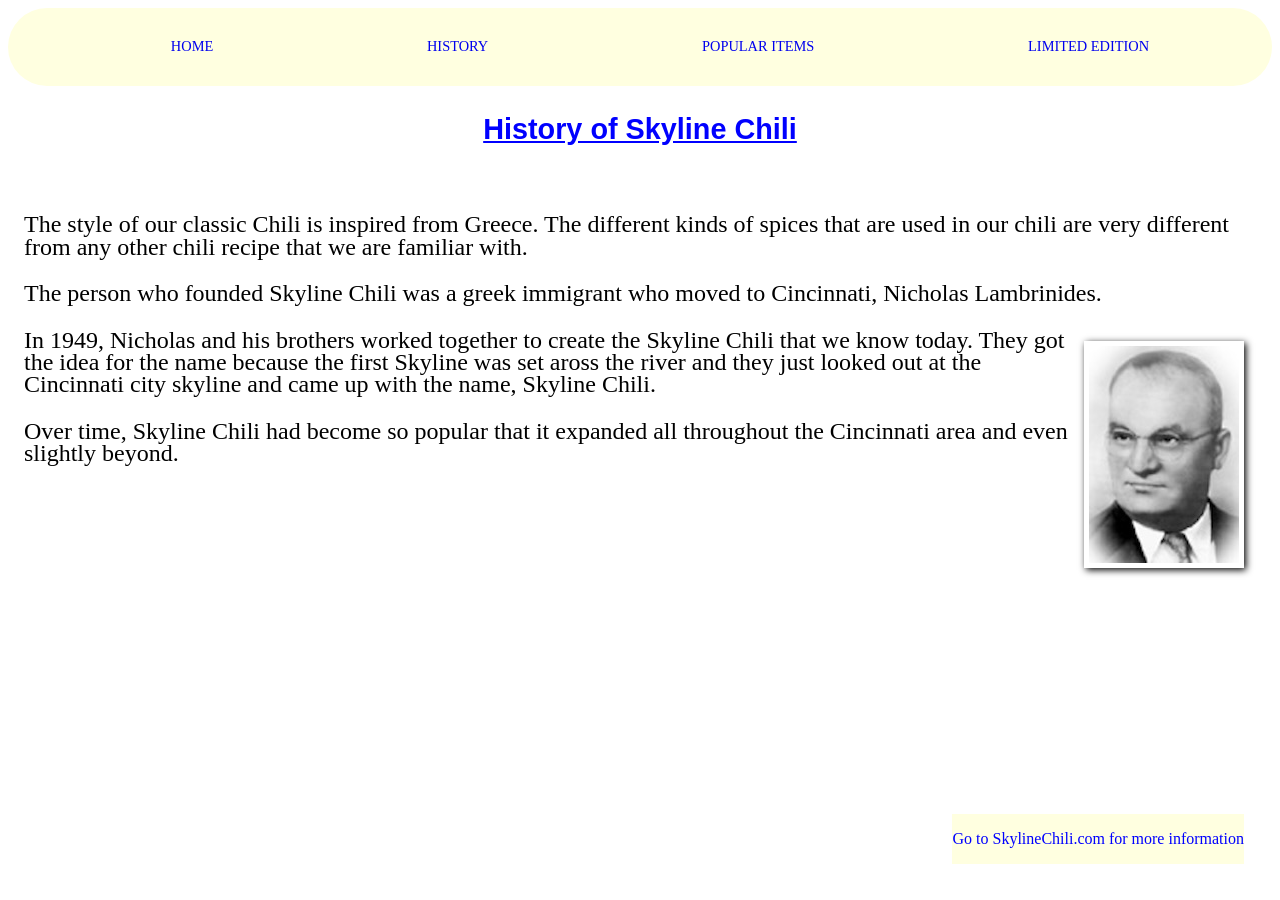
<file: history.html>
<!DOCTYPE html>
<html lang="en">
<head>
  <meta charset="UTF-8">
  <meta name="viewport" content="width=device-width, initial-scale=1.0">
  <title>History</title>
  <link rel="stylesheet" href="main.css">
</head>
<body>
  <div class="wrapper">
    <nav>
      <ul>
        <li><a href="index.html">Home</a></li>
        <li><a href="history.html">History</a></li>
        <li><a href="popular.html">Popular Items</a></li>
        <li><a href="limitededition.html">Limited Edition</a></li>
      </ul>
    </nav>
    <h1><u>History of Skyline Chili</u></h1>
    <main>

    <p>The style of our classic Chili is inspired from Greece. The different kinds of spices that are used in our chili are very different from any other chili recipe that we are familiar with.</p>

    <p>The person who founded Skyline Chili was a greek immigrant who moved to Cincinnati, Nicholas Lambrinides. </p>
    <section class="founder">
    <img src="images/20010603_118244457151.jpg" alt="">
    </section>

    <p>In 1949, Nicholas and his brothers worked together to create the Skyline Chili that we know today. They got the idea for the name because the first Skyline was set aross the river and they just looked out at the Cincinnati city skyline and came up with the name, Skyline Chili.</p>

    <p>Over time, Skyline Chili had become so popular that it expanded all throughout the Cincinnati area and even slightly beyond. </p>

  </main>
    <footer>
      <p>Go to SkylineChili.com for more information</p>
    </footer>
  </div>

</body>
</html>
</file>
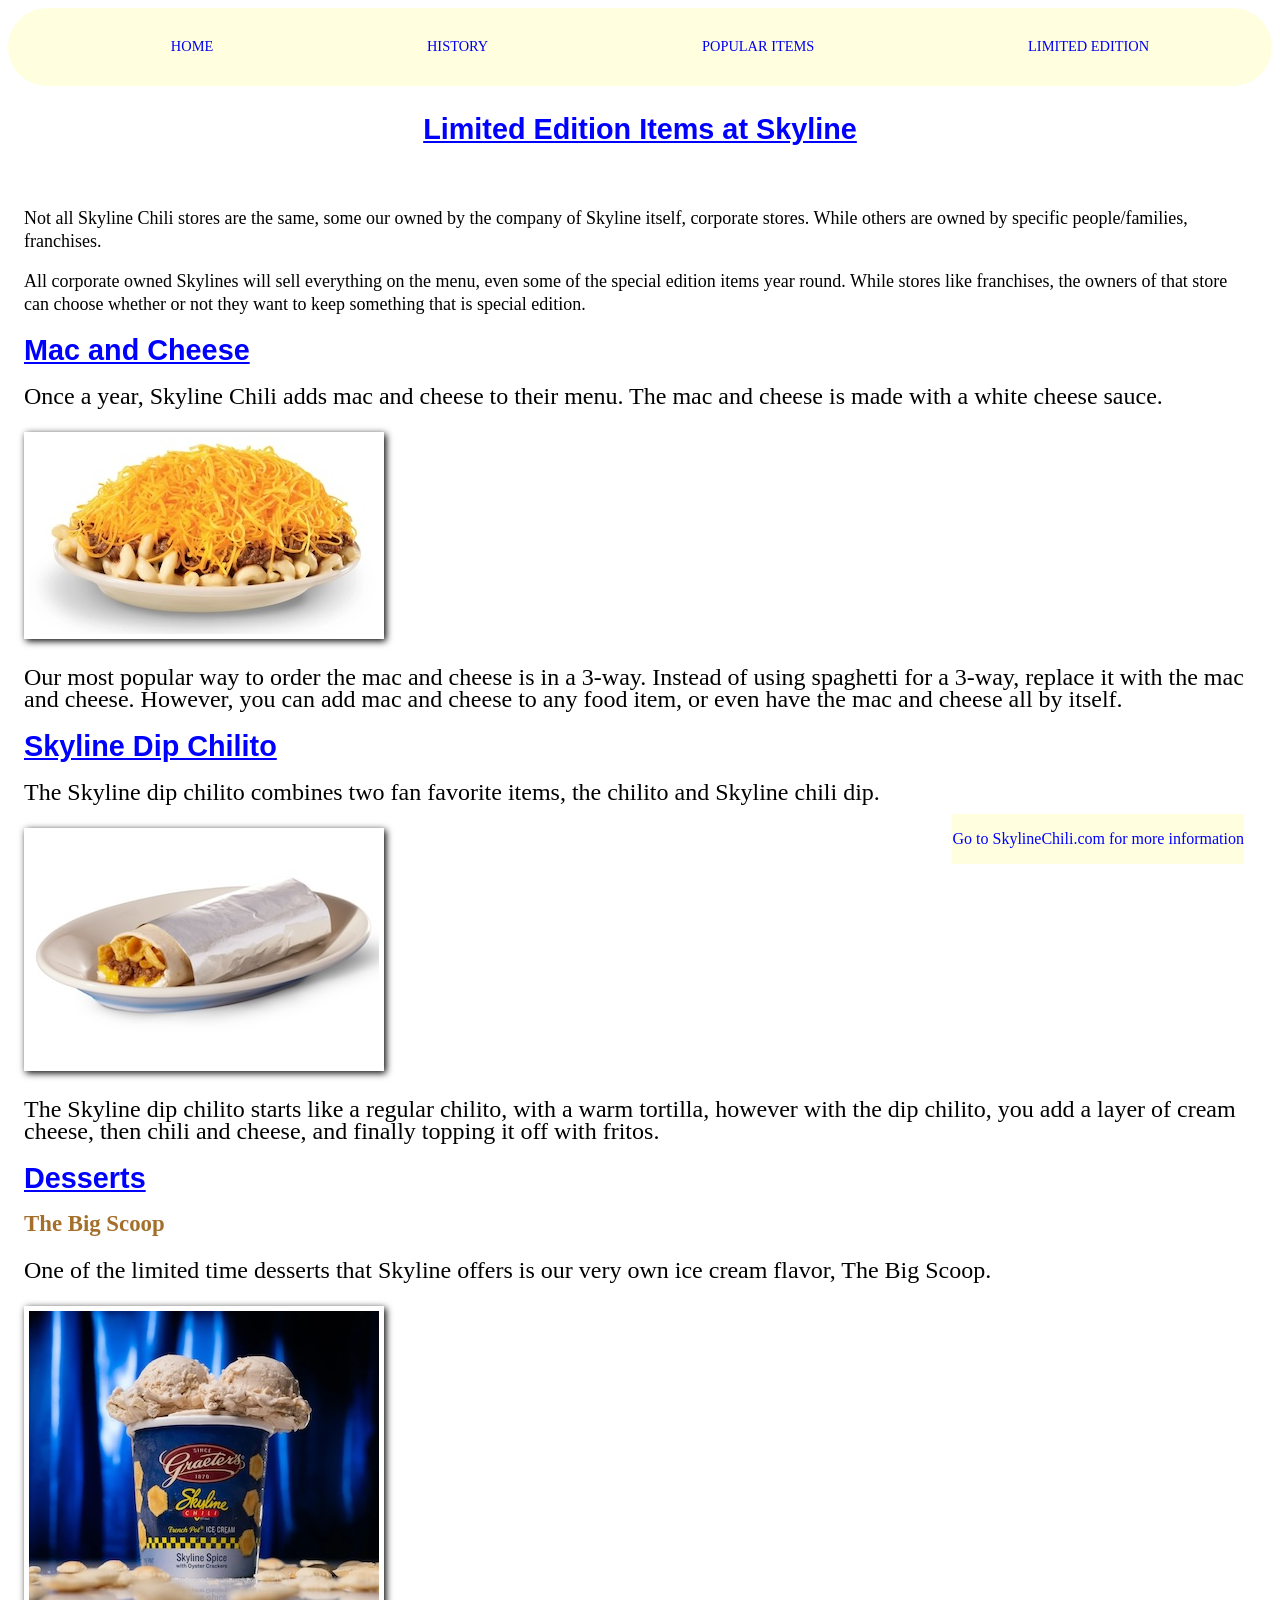
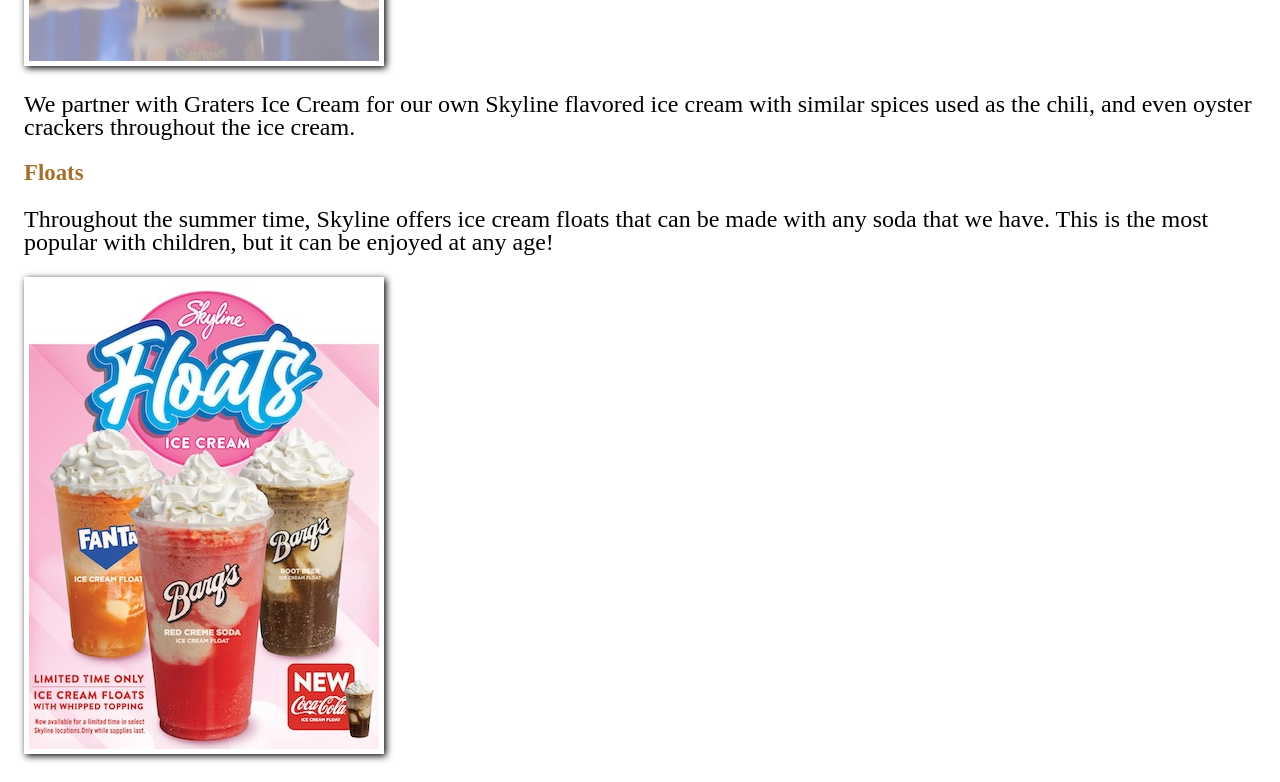
<file: limitededition.html>
<!DOCTYPE html>
<html lang="en">
<head>
  <meta charset="UTF-8">
  <meta name="viewport" content="width=device-width, initial-scale=1.0">
  <title>Limited Edition</title>
  <link rel="stylesheet" href="main.css">
</head>
<body>
  <div class="wrapper">
    <nav>
      <ul>
        <li><a href="index.html">Home</a></li>
        <li><a href="history.html">History</a></li>
        <li><a href="popular.html">Popular Items</a></li>
        <li><a href="limitededition.html">Limited Edition</a></li>
      </ul>
    </nav>
    <h1><u>Limited Edition Items at Skyline</u></h1>
    <main>

      <section class="words">
      <p>Not all Skyline Chili stores are the same, some our owned by the company of Skyline itself, corporate stores. While others are owned by specific people/families, franchises. </p>

      <p>All corporate owned Skylines will sell everything on the menu, even some of the special edition items year round. While stores like franchises, the owners of that store can choose whether or not they want to keep something that is special edition. </p>
      </section>

      <section class="specific">
      <h2><u>Mac and Cheese</u></h2>
      </section>

      <p>Once a year, Skyline Chili adds mac and cheese to their menu. The mac and cheese is made with a white cheese sauce. </p>

      <img src="images/ff319587-7ba2-4e9f-87e8-bbab0f805d85-00477MacCheese_DoorDash_Way.jpg copy.jpg" alt="mac and cheese">

      <p>Our most popular way to order the mac and cheese is in a 3-way. Instead of using spaghetti for a 3-way, replace it with the mac and cheese. However, you can add mac and cheese to any food item, or even have the mac and cheese all by itself. </p>

      <section class="specific">
      <h2><u>Skyline Dip Chilito</u></h2>
      </section>

      <p>The Skyline dip chilito combines two fan favorite items, the chilito and Skyline chili dip. </p>

      <img src="images/skyline_dip_chilito.png copy.jpg" alt="dip chilito">

      <p>The Skyline dip chilito starts like a regular chilito, with a warm tortilla, however with the dip chilito, you add a layer of cream cheese, then chili and cheese, and finally topping it off with fritos.</p>

      <section class="specific">
      <h2><u>Desserts</u></h2>
      </section>

      <h3>The Big Scoop</h3>

      <p>One of the limited time desserts that Skyline offers is our very own ice cream flavor, The Big Scoop. </p>

      <img src="images/Graeter_s_Skyline_Spice_Ice_Cream_2.jpg copy.jpg" alt="ice cream">

      <p>We partner with Graters Ice Cream for our own Skyline flavored ice cream with similar spices used as the chili, and even oyster crackers throughout the ice cream. </p>

      <h3>Floats</h3>

      <p>Throughout the summer time, Skyline offers ice cream floats that can be made with any soda that we have. This is the most popular with children, but it can be enjoyed at any age!</p>

      <img src="images/74062472007-skyline-ice-cream-floats.jpg copy.jpg" alt="floats">
    </main>

    <footer>
      <p>Go to SkylineChili.com for more information</p>
    </footer>
  </div>

</body>
</html>
</file>
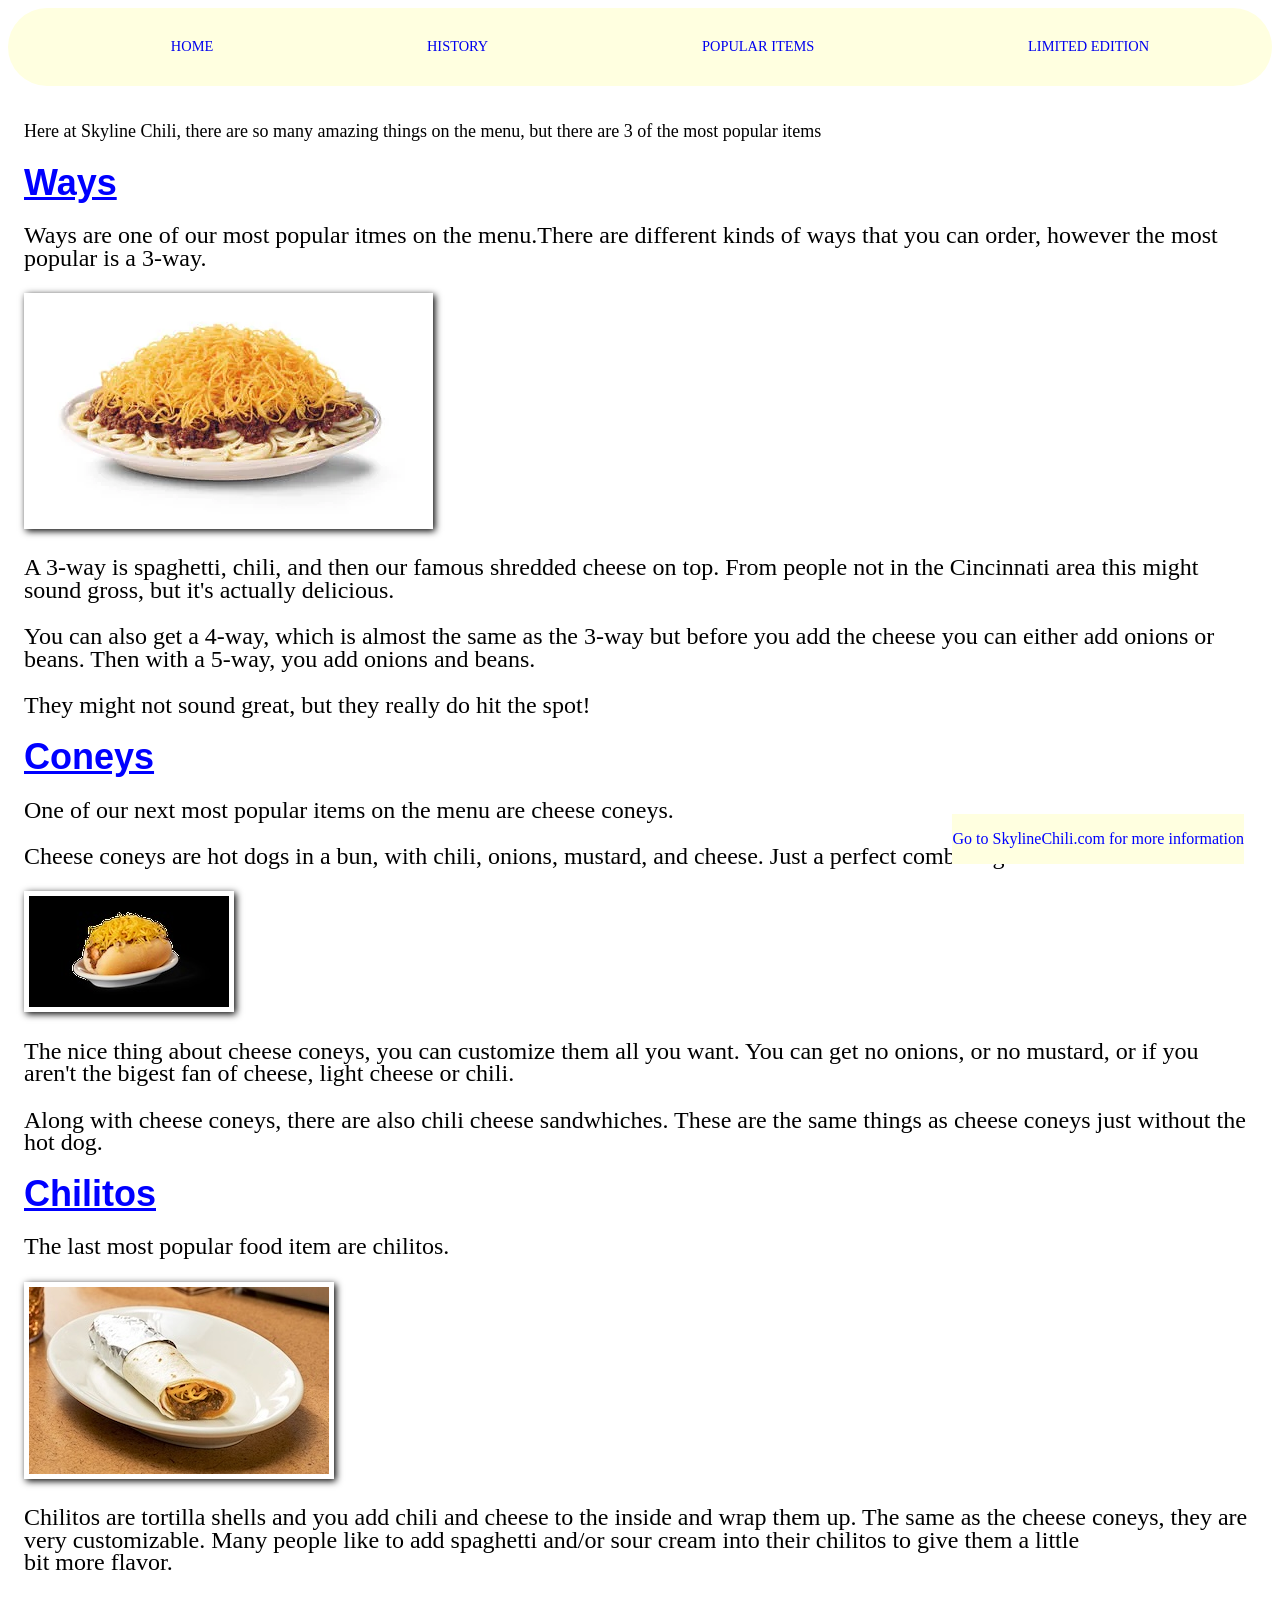
<file: popular.html>
<!DOCTYPE html>
<html lang="en">
<head>
  <meta charset="UTF-8">
  <meta name="viewport" content="width=device-width, initial-scale=1.0">
  <title>Popular Items</title>
  <link rel="stylesheet" href="main.css">
</head>
<body>
  <div class="wrapper">
    <nav>
      <ul>
        <li><a href="index.html">Home</a></li>
        <li><a href="history.html">History</a></li>
        <li><a href="popular.html">Popular Items</a></li>
        <li><a href="limitededition.html">Limited Edition</a></li>
      </ul>
    </nav>
    <main>
      <section class="sentance">
    <p>Here at Skyline Chili, there are so many amazing things on the menu, but there are 3 of the most popular items</p>
      </section>

    <h2><u>Ways</u></h2>

    <p>Ways are one of our most popular itmes on the menu.There are different kinds of ways that you can order, however the most popular is a 3-way.</p>
    <section class="3-way">
      <img src="images/636026186420815861-3way.jpg.webp" alt="3-way">
    </section>

    <p>A 3-way is spaghetti, chili, and then our famous shredded cheese on top. From people not in the Cincinnati area this might sound gross, but it's actually delicious. </p>

    <p>You can also get a 4-way, which is almost the same as the 3-way but before you add the cheese you can either add onions or beans. Then with a 5-way, you add onions and beans. </p>

    <p>They might not sound great, but they really do hit the spot!</p>

    <h2><u>Coneys</u></h2>

    <p>One of our next most popular items on the menu are cheese coneys. </p>

    <p>Cheese coneys are hot dogs in a bun, with chili, onions, mustard, and cheese. Just a perfect combo together.</p>
    <section class="coneys">
      <img src="images/dish-cheese-coney.png copy.jpg" alt="coneys">
    </section>

    <p>The nice thing about cheese coneys, you can customize them all you want. You can get no onions, or no mustard, or if you aren't the bigest fan of cheese, light cheese or chili. </p>

    <p>Along with cheese coneys, there are also chili cheese sandwhiches. These are the same things as cheese coneys just without the hot dog. </p>

    <h2><u>Chilitos</u></h2>

    <p>The last most popular food item are chilitos.</p>
    <section class="chilitos">
      <img src="images/Chilito-133_V2_small-3dda79af.jpeg" alt="chilitos">
    </section>

    <p>Chilitos are tortilla shells and you add chili and cheese to the inside and wrap them up. The same as the cheese coneys, they are very customizable. Many people like to add spaghetti and/or sour cream into their chilitos to give them a little <br>
       bit more flavor. </p>
    </main>

    <footer>
      <p>Go to SkylineChili.com for more information</p>
    </footer>
  </div>

</body>
</html>
</file>
<file: main.css>
header{
  padding: 1rem;
  display: flex;
  justify-content: space-around;
  align-items: center;
  font-size: 180%;
  color: blue;
  font-family: Arial, Helvetica, sans-serif;
}

nav{
  background-color: lightyellow;
  padding: 1rem;
  border-radius: 3rem;
  font-size: 90%;
}

nav ul{
  list-style-type: none;
  display: flex;
  justify-content: space-around;
  align-items: center;
}

nav a{
  padding: .25rem .25rem;
  text-transform: uppercase;
  text-decoration: none;
}

nav a:hover{
  background-color: yellow;
  border-radius: 3rem;
  color:brown;
}

.logo{
  float: right;
  padding: .75rem;
}

main{
  font-size: 150%;
  line-height: 1.4rem;
  padding: 1rem;
  font-family:'Times New Roman', Times, serif;
}

footer{
  display: flex;
  justify-content: center;
  position: fixed;
  bottom: 20px;
  right: 20px;
  font-family: 'Times New Roman', Times, serif;
  background-color: lightyellow;
  color: blue;
  margin: 1rem;
}

.founder{
  float: right;
  padding: .75rem;
}

h1{
  color: blue;
  display: flex;
  justify-content: space-around;
  align-items: center;
  padding: .5rem;
  font-size: 180%;
  font-family:Arial, Helvetica, sans-serif;
}

h2{
  color:blue;
  font-family: Arial, Helvetica, sans-serif;
  font-size: 150%;
}

.sentance{
  font-size: 75%;
}

.specific{
  font-size: 80%;
}

h3{
  font-size: 95%;
  color:rgb(164, 111, 43)
}

.words{
  font-size: 75%;
}

img{
  max-width: 100%;
  border: 5px solid white;
  box-shadow: 2px 2px 7px black;
}
</file>
